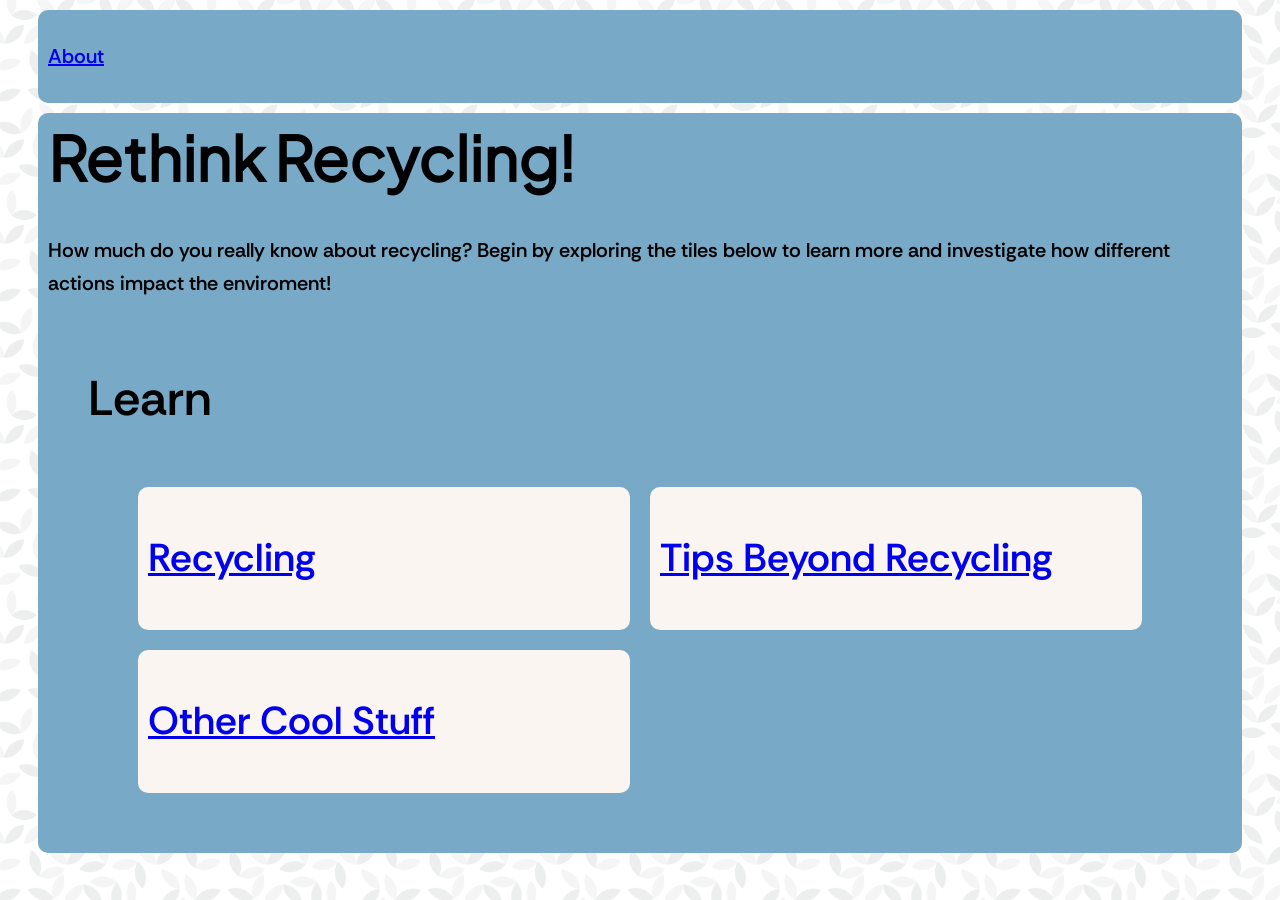
<file: index.html>
<!doctype html>
<html lang="en">
<head>
	<meta charset="utf-8">
	<meta name="viewport" content="width=device-width, initial-scale=1.0">
	<title>Home - Rethink Recycling</title>
	<link rel="stylesheet" href="styles.css">
</head>
<body>
	<nav>
	<p><a href=./about.html>About</a></p>
	</nav>
	<main>
	<h1>Rethink Recycling!</h1>
		<p>How much do you really know about recycling? Begin by exploring the tiles below to learn more and investigate how different actions impact the enviroment!</p>
		<div class=learn>
			<h2>Learn</h2>
			<div class=learn-tiles>
				<div class=learn-tile>
					<a href=./recycling.html>
					<h3>Recycling</h3>
					</a>
				</div>
				<div class=learn-tile>
					<a href=./tips.html>
					<h3>Tips Beyond Recycling</h3>
					</a>
				</div>
				<div class=learn-tile>
					<a href=./stuff.html>
					<h3>Other Cool Stuff</h3>
					</a>
				</div>
			</div>
		</div>
	</main>
</body>
</html>
</file>
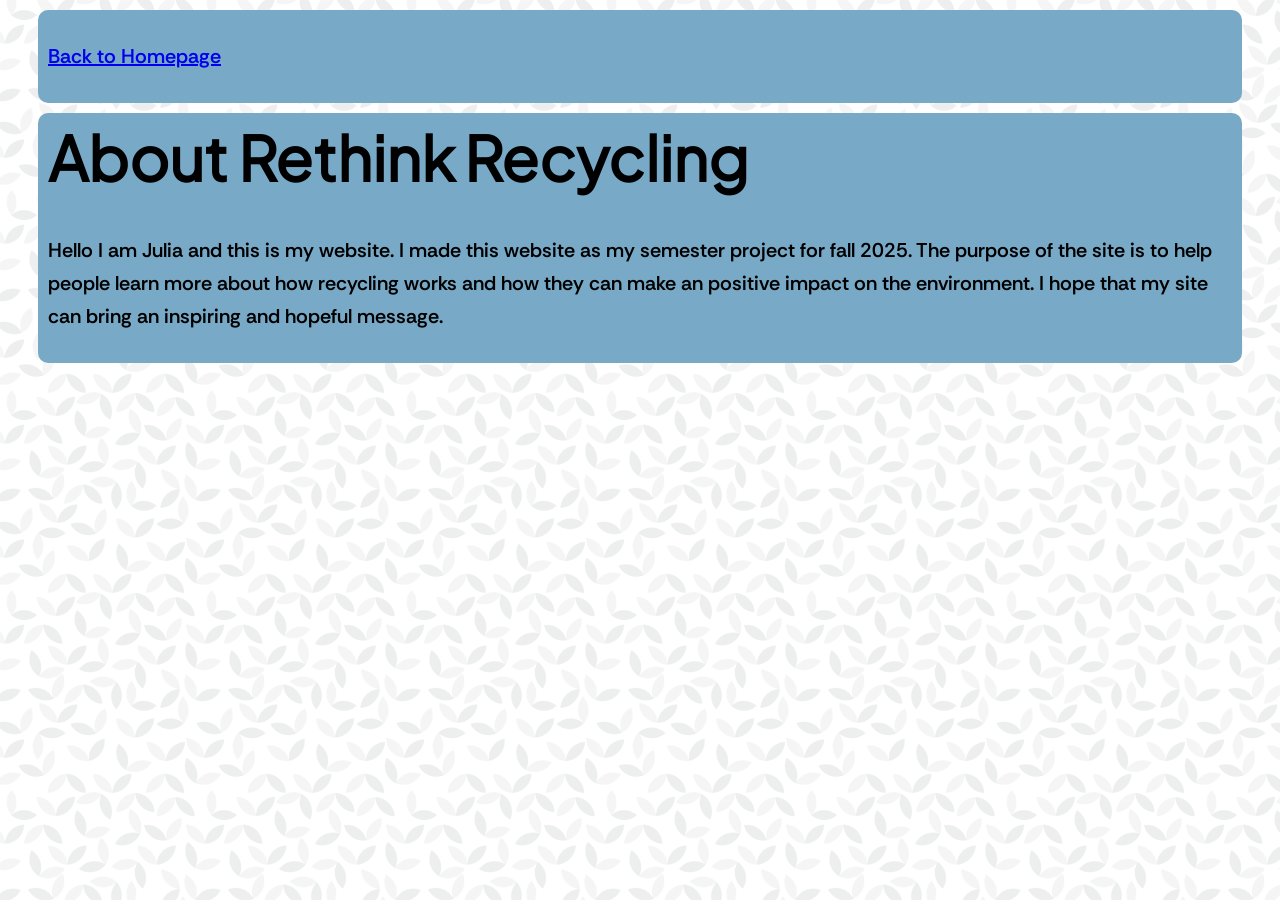
<file: about.html>
<!doctype html>
<html lang="en">
<head>
	<meta charset="utf-8">
	<meta name="viewport" content="width=device-width, initial-scale=1.0">
	<title>About - Rethink Recycling</title>
	<link rel="stylesheet" href="styles.css">
</head>
<body>
	<nav>
		<p><a href=./index.html>Back to Homepage</a></p>
	</nav>
  <main>
    <h1>About Rethink Recycling</h1>
    <p>Hello I am Julia and this is my website. I made this website as my semester project for fall 2025. The purpose of the 
    site is to help people learn more about how recycling works and how they can make an positive impact on the environment. I 
    hope that my site can bring an inspiring and hopeful message. </p>
  </main>
</body>
</file>
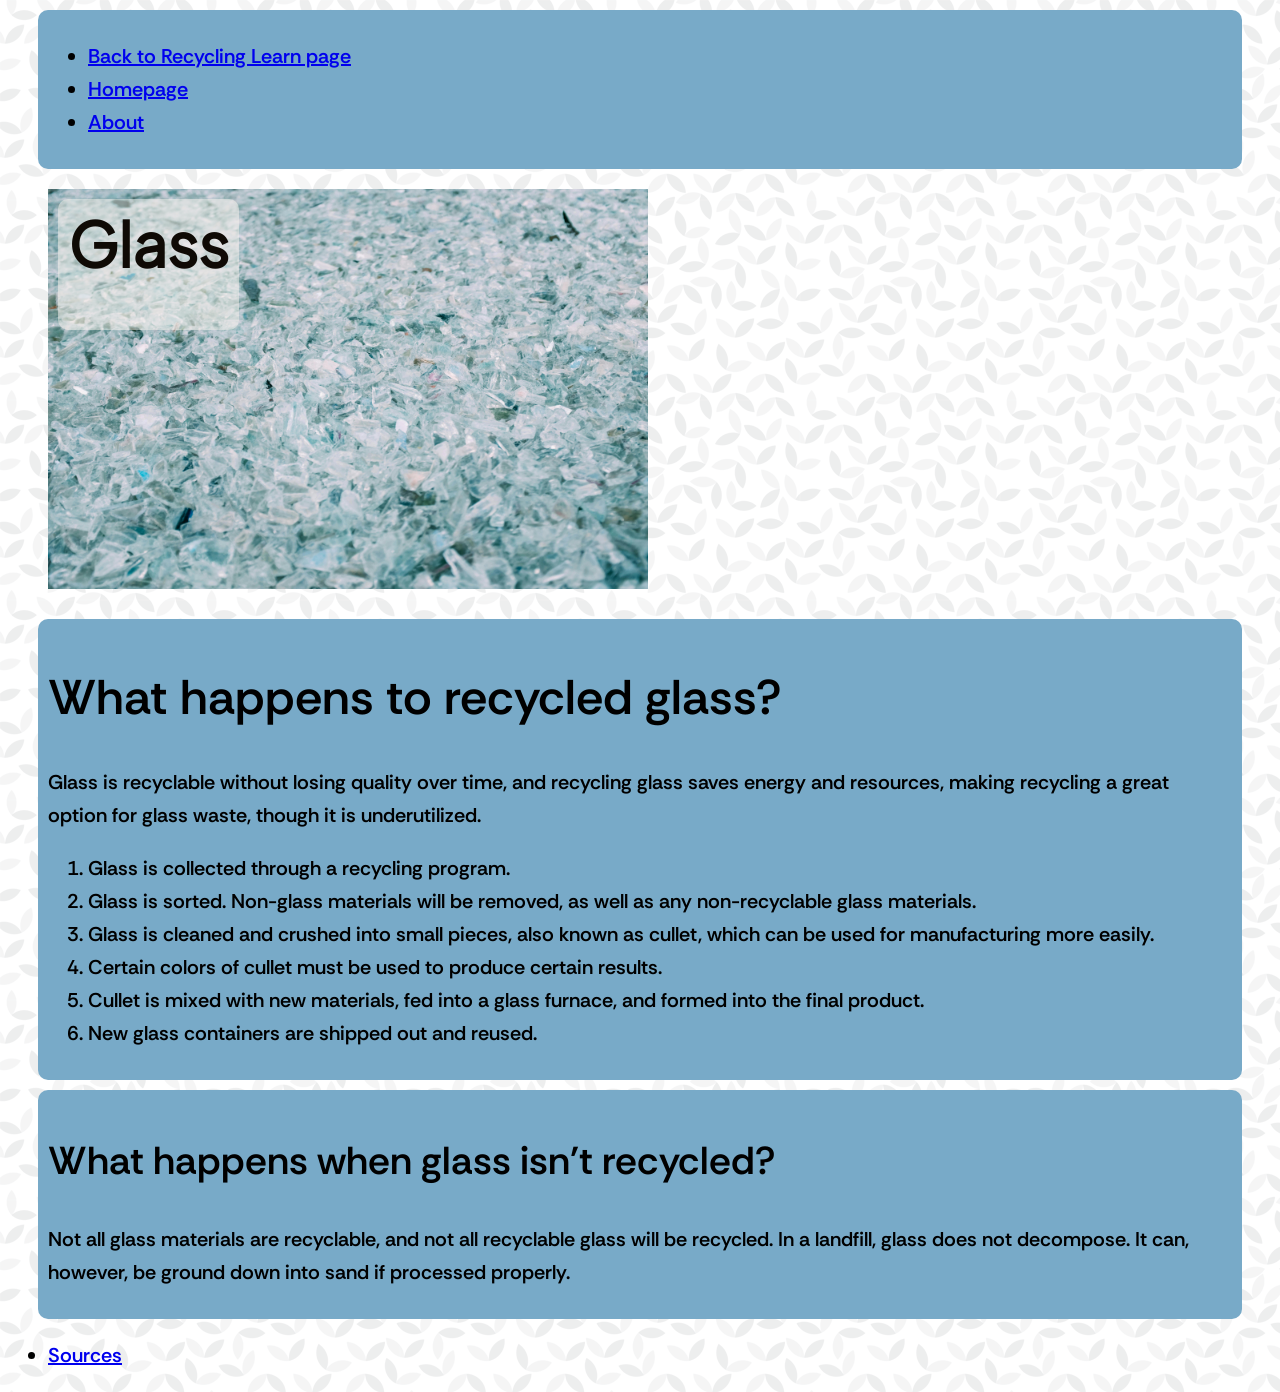
<file: glass.html>
<!doctype html>
<html lang="en">
<head>
	<meta charset="utf-8">
	<meta name="viewport" content="width=device-width, initial-scale=1.0">
	<title>Learn about Recycling Glass</title>
	<link rel="stylesheet" href="styles.css">
</head>
<body>
	<nav>
		<ul>
      <li><a href=./recycling.html>Back to Recycling Learn page</a></li>
			<li><a href=./index.html>Homepage</a></li>
			<li><a href=./about.html>About</a></li>
		</ul>
	</nav>
  <figure>
		<img src=./images/glass.jpg width=600px height=400px>
		<figcaption><h1>Glass</h1></figcaption>
	</figure>
	<main>
	  <h2>What happens to recycled glass?</h2>
    	<p>Glass is recyclable without losing quality over time, and recycling glass saves energy and resources, making 
		recycling a great option for glass waste, though it is underutilized. </p>
		<ol>
			<li>Glass is collected through a recycling program. </li>
			<li>Glass is sorted. Non-glass materials will be removed, as well as any non-recyclable glass materials. </li>
			<li>Glass is cleaned and crushed into small pieces, also known as cullet, which can be used for manufacturing 
			more easily. </li>
			<li>Certain colors of cullet must be used to produce certain results. </li>
			<li>Cullet is mixed with new materials, fed into a glass furnace, and formed into the final product. </li>
			<li>New glass containers are shipped out and reused. </li>
		</ol>
	</main>
  <aside>
    <h3>What happens when glass isn't recycled?</h3>
    <p>Not all glass materials are recyclable, and not all recyclable glass will be recycled. In a landfill, glass does not decompose. It can, however, be ground down into sand if processed properly. </p>
  </aside>
	<footer>
		<ul>
			<li><a href=./stuff.html>Sources</a></li>
		</ul>
	</footer>
</body>
</html>
</file>
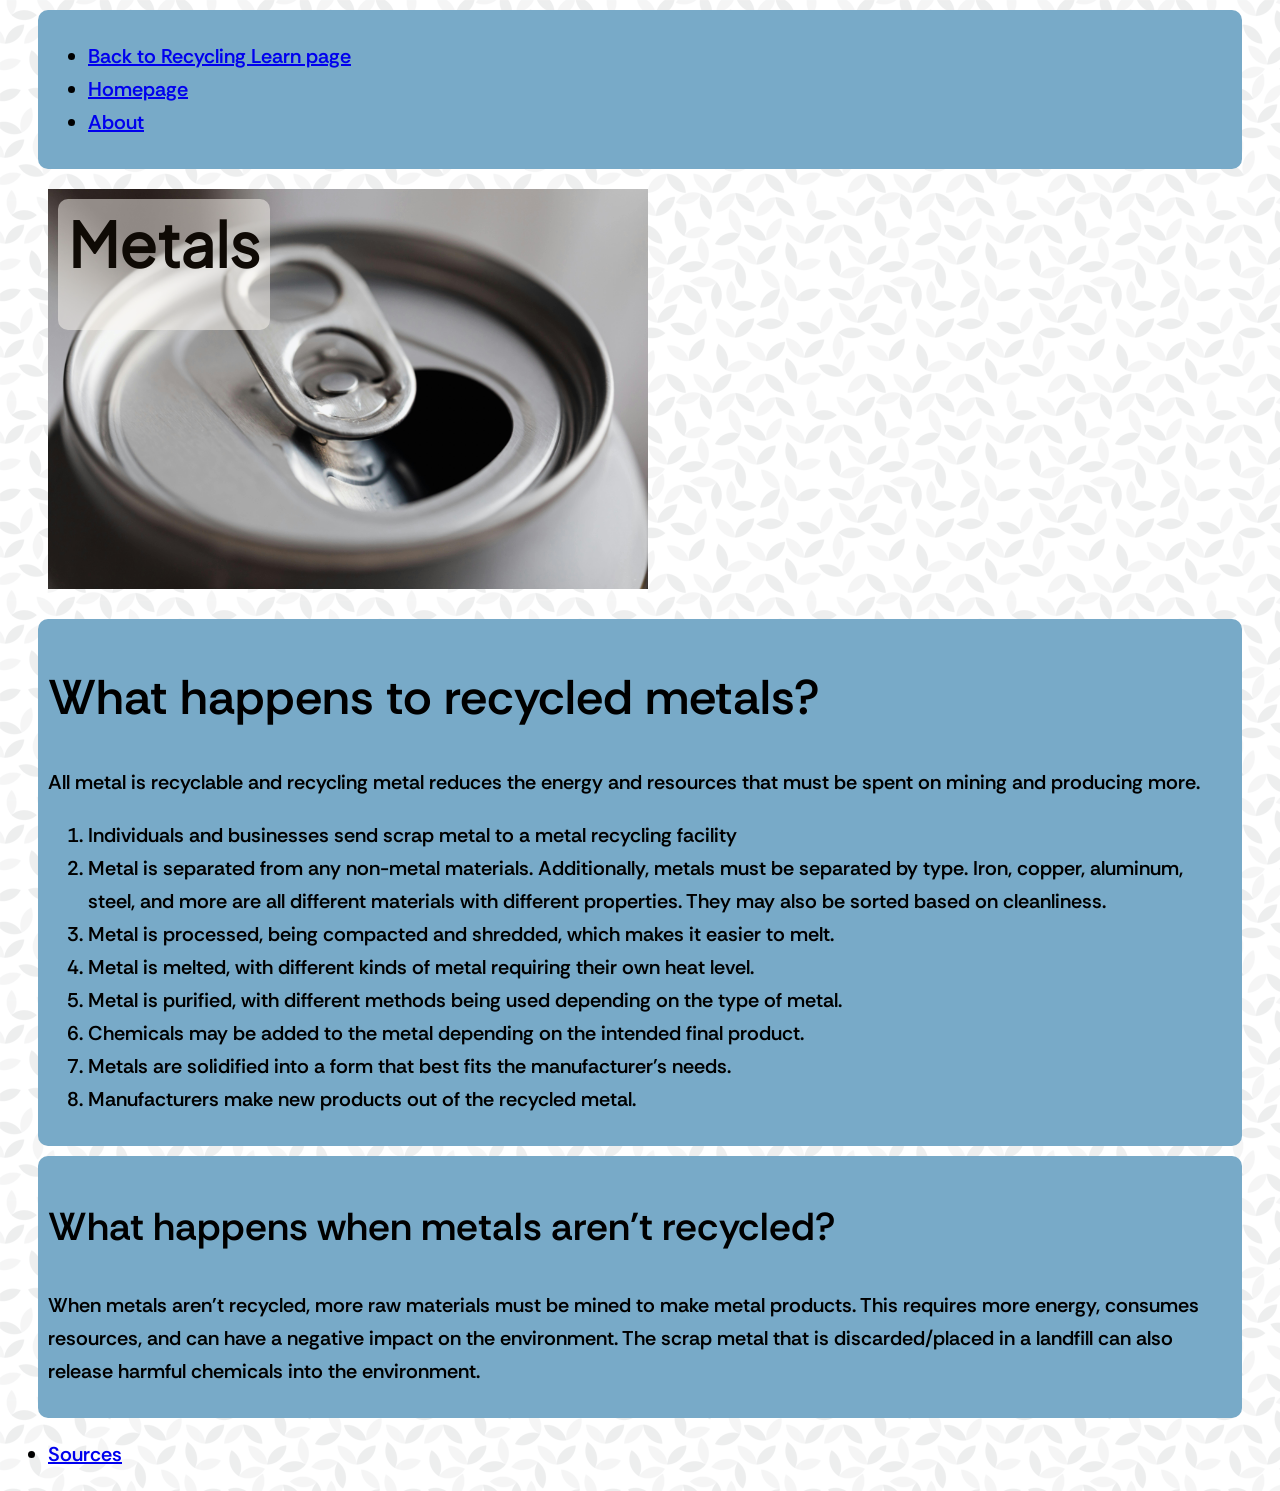
<file: metal.html>
<!doctype html>
<html lang="en">
<head>
	<meta charset="utf-8">
	<meta name="viewport" content="width=device-width, initial-scale=1.0">
	<title>Learn about Recycling Metal</title>
	<link rel="stylesheet" href="styles.css">
</head>
<body>
	<nav>
		<ul>
      <li><a href=./recycling.html>Back to Recycling Learn page</a></li>
			<li><a href=./index.html>Homepage</a></li>
			<li><a href=./about.html>About</a></li>
		</ul>
	</nav>
  <figure>
		<img src=./images/metal.jpg width=600px height=400px>
		<figcaption><h1>Metals</h1></figcaption>
	</figure>
	<main>
	  <h2>What happens to recycled metals?</h2>
    	<p>All metal is recyclable and recycling metal reduces the energy and resources that must be spent on mining and producing more. </p>
		<ol>
			<li>Individuals and businesses send scrap metal to a metal recycling facility</li>
			<li>Metal is separated from any non-metal materials. Additionally, metals must be separated by type. Iron, copper, aluminum, steel, and more are all different materials with different properties. They may also be sorted based on cleanliness. </li>
			<li>Metal is processed, being compacted and shredded, which makes it easier to melt. </li>
			<li>Metal is melted, with different kinds of metal requiring their own heat level. </li>
			<li>Metal is purified, with different methods being used depending on the type of metal. </li>
			<li>Chemicals may be added to the metal depending on the intended final product. </li>
			<li>Metals are solidified into a form that best fits the manufacturer's needs. </li>
			<li>Manufacturers make new products out of the recycled metal. </li>
		</ol>
	</main>
  <aside>
    <h3>What happens when metals aren't recycled?</h3>
    <p>When metals aren't recycled, more raw materials must be mined to make metal products. This requires more energy, consumes resources, and can have a negative impact on the environment. The scrap metal that is discarded/placed in a landfill can also release harmful chemicals into the environment. </p>
  </aside>
	<footer>
		<ul>
			<li><a href=./stuff.html>Sources</a></li>
		</ul>
	</footer>
</body>
</html>
</file>
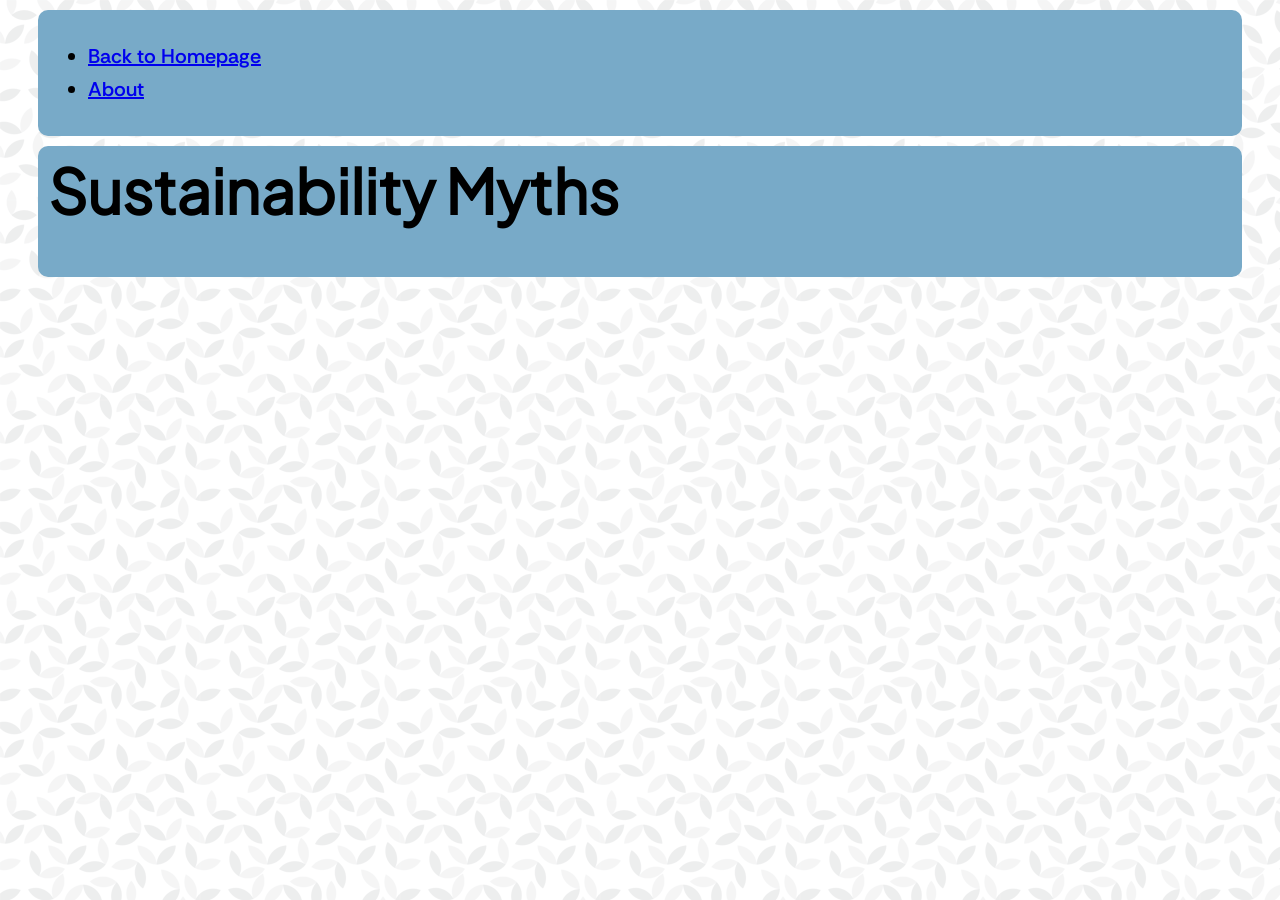
<file: myths.html>
<!doctype html>
<html lang="en">
<head>
	<meta charset="utf-8">
	<meta name="viewport" content="width=device-width, initial-scale=1.0">
	<title>Sustainability Myths - Rethink Recycling</title>
	<link rel="stylesheet" href="styles.css">
</head>
<body>
	<nav>
    <ul>
		  <li><a href=./index.html>Back to Homepage</a></li>
      <li><a href=./about.html>About</a></li>
    </ul>
	</nav>
  <main>
    <h1>Sustainability Myths</h1>
    <p></p>
  </main>
</body>
</file>
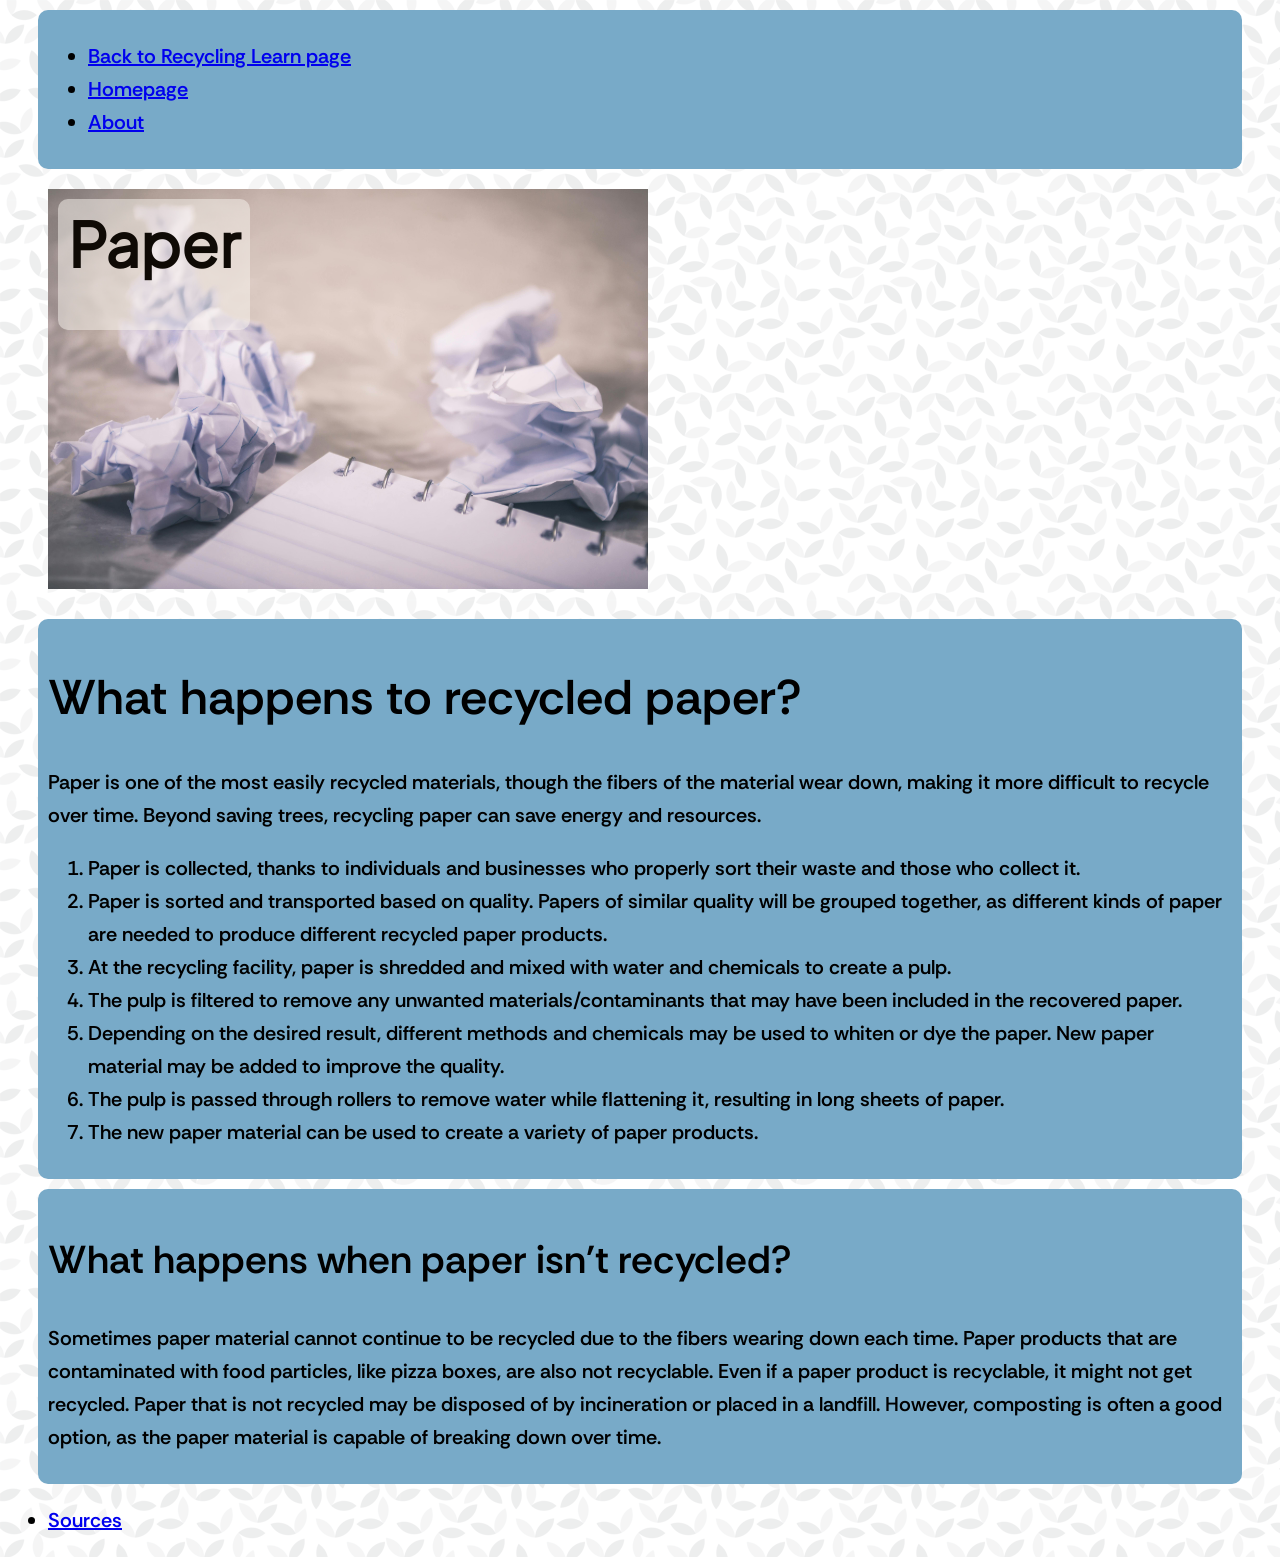
<file: paper.html>
<!doctype html>
<html lang="en">
<head>
	<meta charset="utf-8">
	<meta name="viewport" content="width=device-width, initial-scale=1.0">
	<title>Learn about Recycling Paper</title>
	<link rel="stylesheet" href="styles.css">
</head>
<body>
	<nav>
		<ul>
      <li><a href=./recycling.html>Back to Recycling Learn page</a></li>
			<li><a href=./index.html>Homepage</a></li>
			<li><a href=./about.html>About</a></li>
		</ul>
	</nav>
  <figure>
		<img src=./images/paper.jpg width=600px height=400px>
		<figcaption><h1>Paper</h1></figcaption>
	</figure>
	<main>
	  <h2>What happens to recycled paper?</h2>
    	<p>Paper is one of the most easily recycled materials, though the fibers of the material wear down, making it more 
		difficult to recycle over time. Beyond saving trees, recycling paper can save energy and resources. </p>
		<ol>
			<li>Paper is collected, thanks to individuals and businesses who properly sort their waste and those who collect 
			it. </li>
			<li>Paper is sorted and transported based on quality. Papers of similar quality will be grouped together, as 
			different kinds of paper are needed to produce different recycled paper products. </li>
			<li>At the recycling facility, paper is shredded and mixed with water and chemicals to create a pulp. </li>
			<li>The pulp is filtered to remove any unwanted materials/contaminants that may have been included in the 
			recovered paper. </li>
			<li>Depending on the desired result, different methods and chemicals may be used to whiten or dye the paper. New 
			paper material may be added to improve the quality. </li>
			<li>The pulp is passed through rollers to remove water while flattening it, resulting in long sheets of paper. </li>
			<li>The new paper material can be used to create a variety of paper products. </li>
		</ol>
	</main>
  <aside>
    <h3>What happens when paper isn't recycled?</h3>
    <p>Sometimes paper material cannot continue to be recycled due to the fibers wearing down each time. Paper products that 
	are contaminated with food particles, like pizza boxes, are also not recyclable. Even if a paper product is recyclable, 
	it might not get recycled. Paper that is not recycled may be disposed of by incineration or placed in a landfill. 
	However, composting is often a good option, as the paper material is capable of breaking down over time. </p>
  </aside>
	<footer>
		<ul>
			<li><a href=stuff.html>Sources</a></li>
		</ul>
	</footer>
</body>
</html>
</file>
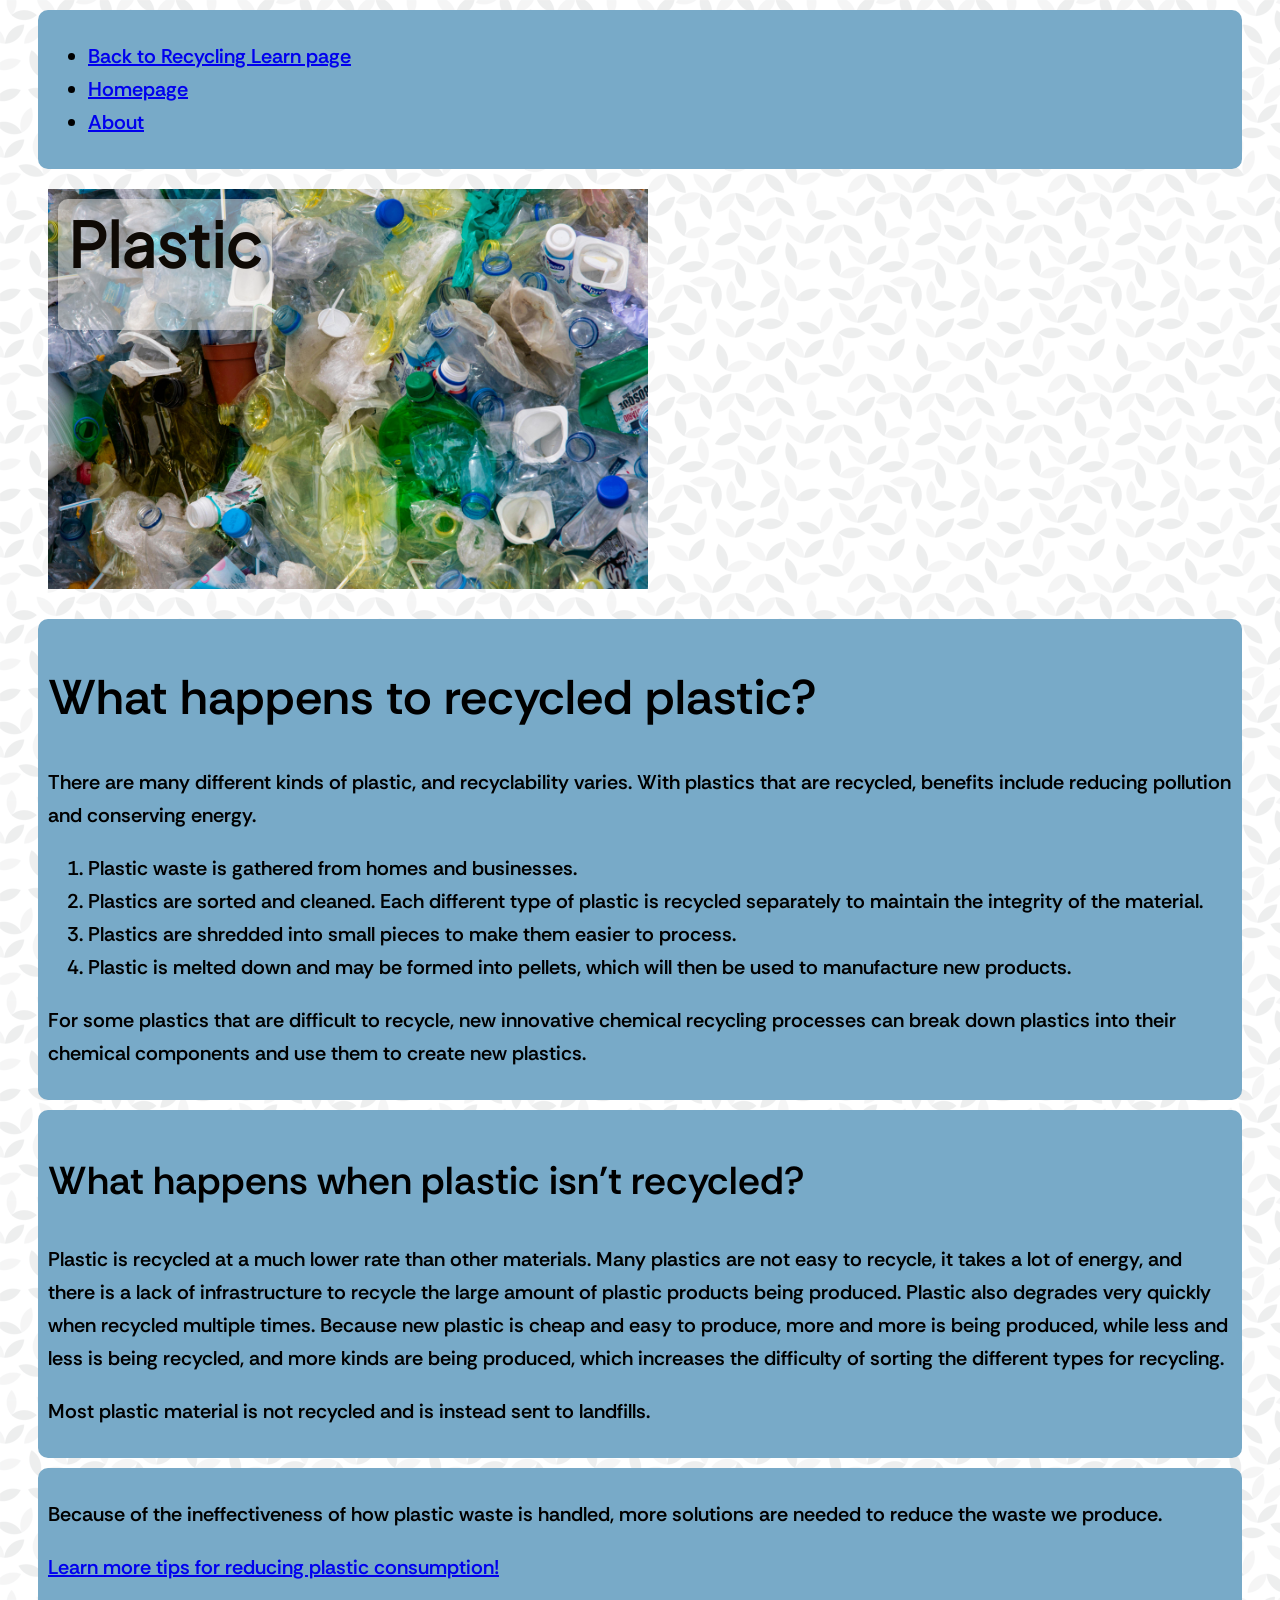
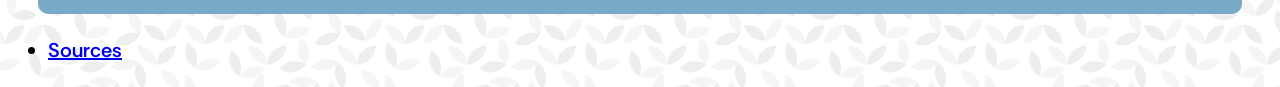
<file: plastic.html>
<!doctype html>
<html lang="en">
<head>
	<meta charset="utf-8">
	<meta name="viewport" content="width=device-width, initial-scale=1.0">
	<title>Learn about Recycling Plastic</title>
	<link rel="stylesheet" href="styles.css">
</head>
<body>
	<nav>
		<ul>
      <li><a href=./recycling.html>Back to Recycling Learn page</a></li>
			<li><a href=./index.html>Homepage</a></li>
			<li><a href=./about.html>About</a></li>
		</ul>
	</nav>
	<figure>
		<img src=./images/plastic.jpg width=600px height=400px>
		<figcaption><h1>Plastic</h1></figcaption>
	</figure>
	<main>
	  <h2>What happens to recycled plastic?</h2>
    	<p>There are many different kinds of plastic, and recyclability varies. With plastics that are recycled, benefits include reducing pollution and conserving energy. </p>
		<ol>
			<li>Plastic waste is gathered from homes and businesses. </li>
			<li>Plastics are sorted and cleaned. Each different type of plastic is recycled separately to maintain the integrity of the material. </li>
			<li>Plastics are shredded into small pieces to make them easier to process. </li>
			<li>Plastic is melted down and may be formed into pellets, which will then be used to manufacture new products. </li>
		</ol>
		<p>For some plastics that are difficult to recycle, new innovative chemical recycling processes can break down plastics into their chemical components and use them to create new plastics. </p>
	</main>
  <aside>
    <h3>What happens when plastic isn't recycled?</h3>
    <p>Plastic is recycled at a much lower rate than other materials. Many plastics are not easy to recycle, it takes a lot of energy, and there is a lack of infrastructure to recycle the large amount of plastic products being produced. Plastic also degrades very quickly when recycled multiple times. Because new plastic is cheap and easy to produce, more and more is being produced, while less and less is being recycled, and more kinds are being produced, which increases the difficulty of sorting the different types for recycling. </p>
	  <p>Most plastic material is not recycled and is instead sent to landfills. </p>
  </aside>
	<div>
    		<p>Because of the ineffectiveness of how plastic waste is handled, more solutions are needed to reduce the waste we produce. </p>
    		<p><a href=./tips.html>Learn more tips for reducing plastic consumption!</a></p>
	</div>
	<footer>
		<ul>
			<li><a href=./stuff.html>Sources</a></li>
		</ul>
	</footer>
</body>
</html>
</file>
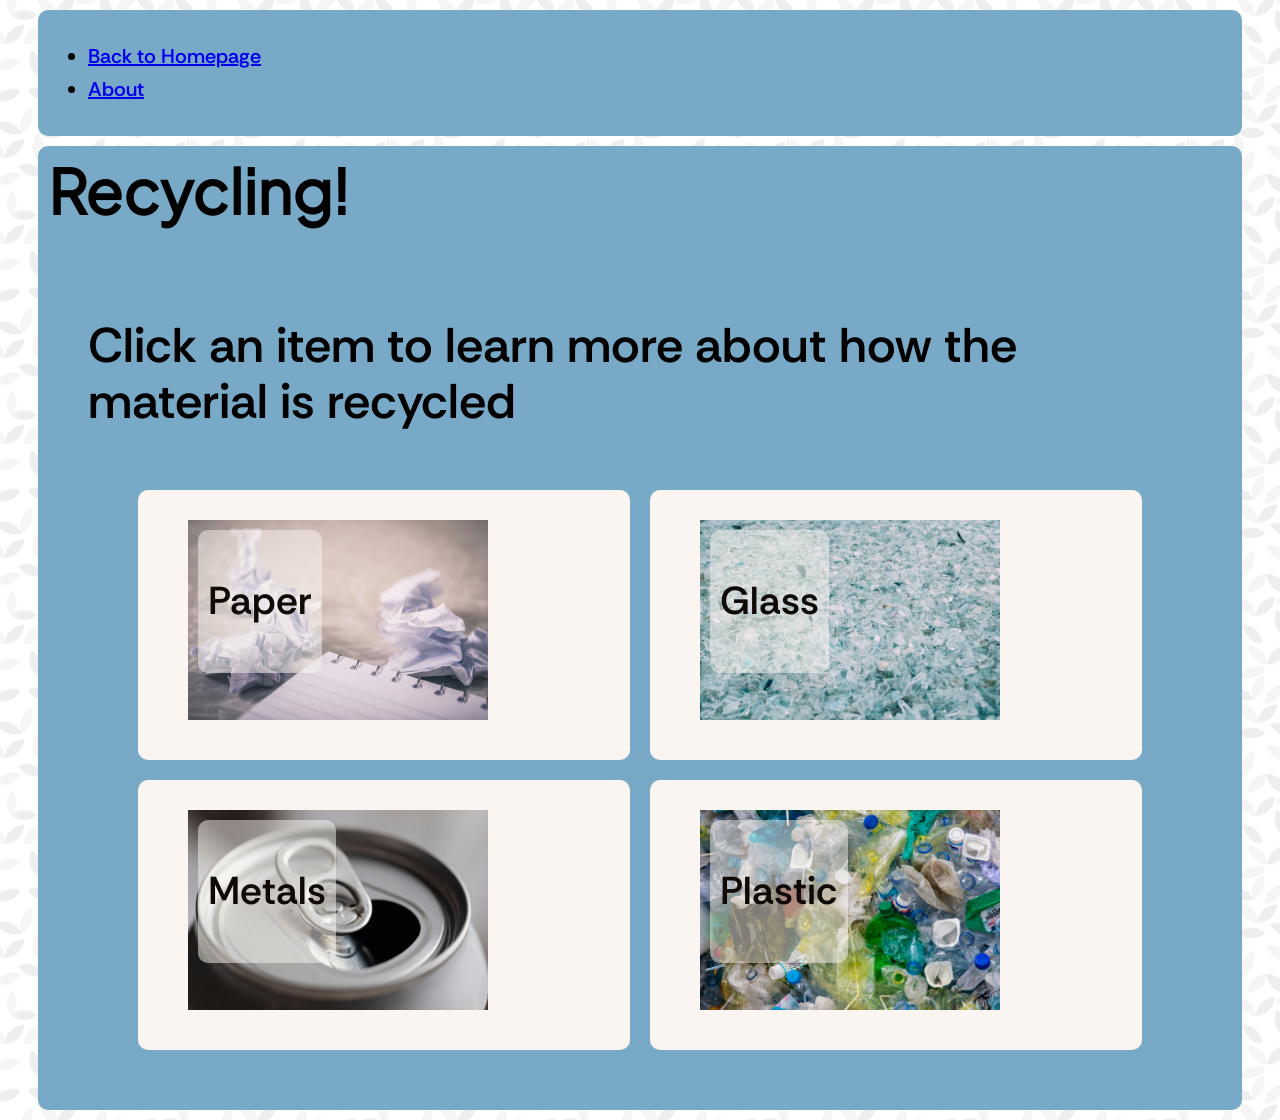
<file: recycling.html>
<!doctype html>
<html lang="en">
<head>
	<meta charset="utf-8">
	<meta name="viewport" content="width=device-width, initial-scale=1.0">
	<title>Learn about Recycling</title>
	<link rel="stylesheet" href="styles.css">
</head>
<body>
	<nav>
		<ul>
			<li><a href=./index.html>Back to Homepage</a></li>
			<li><a href=./about.html>About</a></li>
		</ul>
	</nav>
	<main>
	<h1>Recycling!</h1>
		<div class=learn>
			<h2>Click an item to learn more about how the material is recycled</h2>
			<div class=recycling-tiles>
				<div class=recycling-tile>
					<a href=./paper.html>
						<figure>
							<img src=./images/paper.jpg height=200px width=300px>
							<figcaption><h3>Paper</h3></figcaption>
						</figure>
					</a>
				</div>
				<div class=recycling-tile>
					<a href=./glass.html>
						<figure>
							<img src=./images/glass.jpg height=200px width=300px>
							<figcaption><h3>Glass</h3></figcaption>
						</figure>
					</a>
				</div>
				<div class=recycling-tile>
					<a href=./metal.html>
						<figure>
							<img src=./images/metal.jpg height=200px width=300px>
							<figcaption><h3>Metals</h3></figcaption>
						</figure>
					</a>
				</div>
				<div class=recycling-tile>
					<a href=./plastic.html>
						<figure>
							<img src=./images/plastic.jpg height=200px width=300px>
							<figcaption><h3>Plastic</h3></figcaption>
						</figure>
					</a>
				</div>
			</div>
		</div>
	</main>
</body>
</html>
</file>
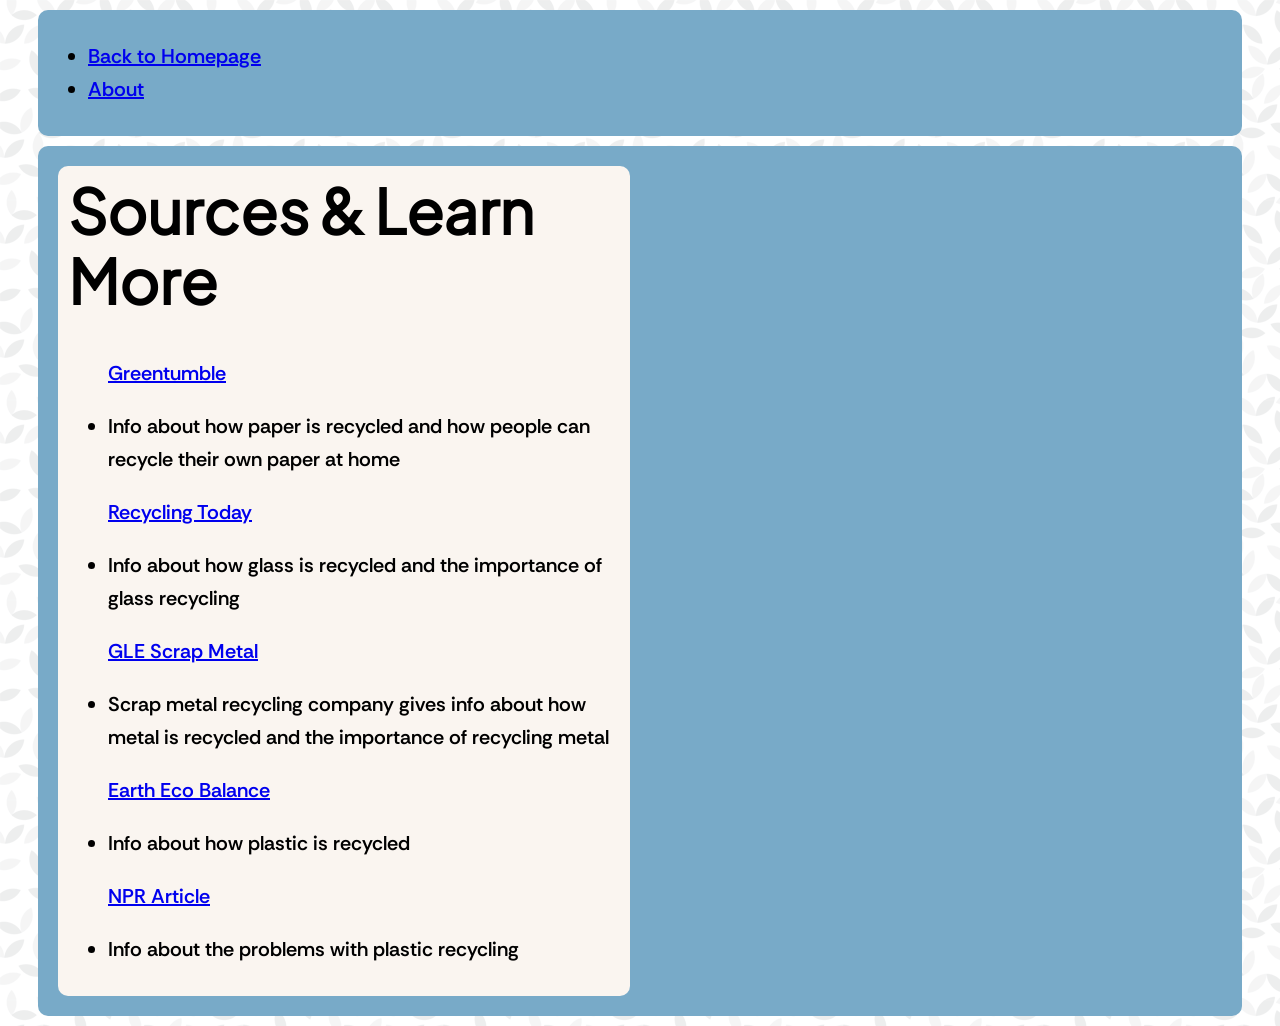
<file: stuff.html>
<!doctype html>
<html lang="en">
<head>
	<meta charset="utf-8">
	<meta name="viewport" content="width=device-width, initial-scale=1.0">
	<title>Cool Stuff - Rethink Recycling</title>
	<link rel="stylesheet" href="styles.css">
</head>
<body>
	<nav>
    <ul>
		  <li><a href=./index.html>Back to Homepage</a></li>
      <li><a href=./about.html>About</a></li>
    </ul>
	</nav>
  <div class=stuff>
    <div class=thing>
      <h1>Sources & Learn More</h1>
      <ul>
        <p><a href=https://greentumble.com/how-is-paper-recycled-step-by-step target="_blank">Greentumble</a></p>
			<li>Info about how paper is recycled and how people can recycle their own paper at home</li>
		<p><a href=https://www.recyclingtoday.org/blogs/news/how-glass-is-recycled-step-by-step-from-bin-to-bottle target="_blank">Recycling Today</a></p>
		  <li>Info about how glass is recycled and the importance of glass recycling</li>
		<p><a href=https://glescrap.com/blog/recycling-firms-process-scrap-metal-goes-sold-manufacturers/ target="_blank">GLE Scrap Metal</a></p>
		  <li>Scrap metal recycling company gives info about how metal is recycled and the importance of recycling metal</li>
		<p><a href=https://earthecobalance.com/how-is-plastic-recycled/ target="_blank">Earth Eco Balance</a></p>
		  <li>Info about how plastic is recycled</li>
		<p><a href=https://www.npr.org/2022/10/24/1131131088/recycling-plastic-is-practically-impossible-and-the-problem-is-getting-worse target="_blank">NPR Article</a></p>
		  <li>Info about the problems with plastic recycling</li>
      </ul>
    </div>
  </div>
</body>
</file>
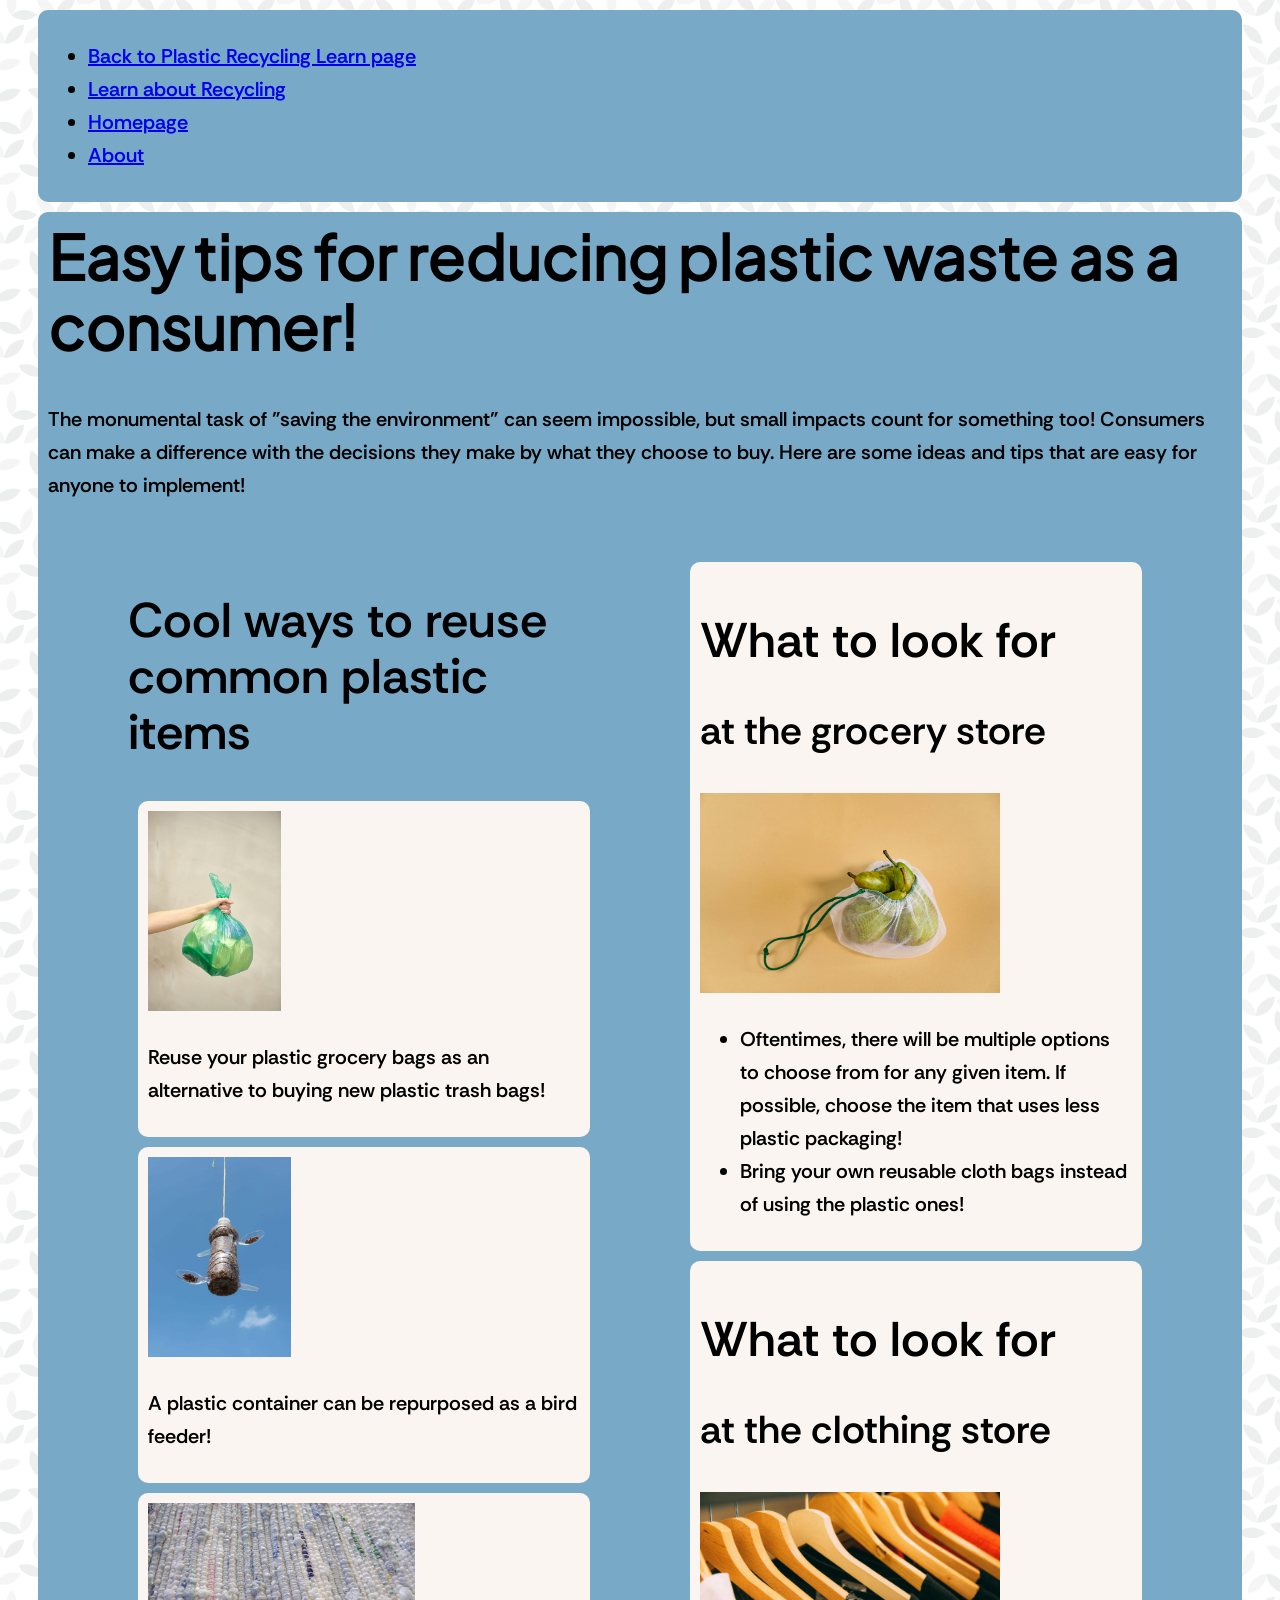
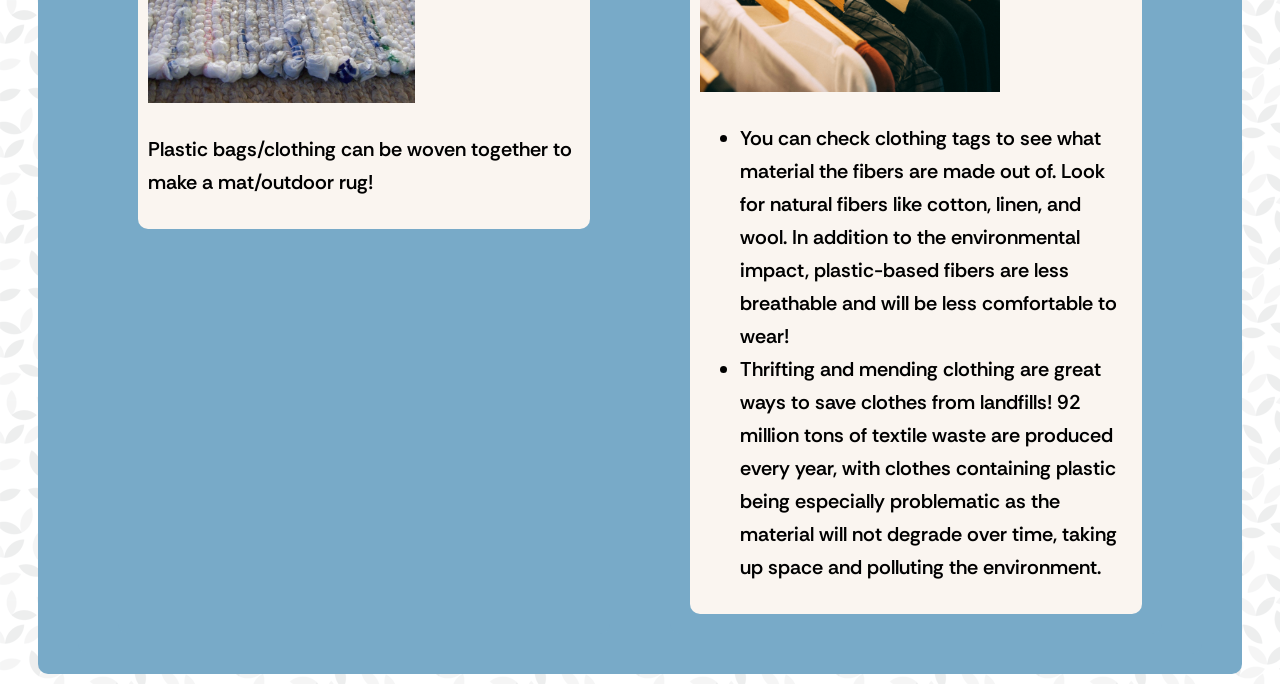
<file: tips.html>
<!doctype html>
<html lang="en">
<head>
	<meta charset="utf-8">
	<meta name="viewport" content="width=device-width, initial-scale=1.0">
	<title>Sustainability Tips - Plastic</title>
	<link rel="stylesheet" href="styles.css">
</head>
<body>
	<nav>
		<ul>
      <li><a href=./plastic.html>Back to Plastic Recycling Learn page</a></li>
      <li><a href=./recycling.html>Learn about Recycling</a></li>
			<li><a href=./index.html>Homepage</a></li>
			<li><a href=./about.html>About</a></li>
		</ul>
	</nav>
  <main>
    <h1>Easy tips for reducing plastic waste as a consumer!</h1>
    <p>The monumental task of "saving the environment" can seem impossible, but small impacts count for something too! 
    Consumers can make a difference with the decisions they make by what they choose to buy. Here are some ideas and tips that are easy for anyone to implement!</p>
    <div class=tips>
      <div class=reuse-ideas>
        <h2>Cool ways to reuse common plastic items</h2>
        <div class=idea>
          <img src=./images/bag.jpg height=200px>
          <p>Reuse your plastic grocery bags as an alternative to buying new plastic trash bags!</p>
        </div>
        <div class=idea>
          <img src=./images/bird-feeder.jpg height=200px>
          <p>A plastic container can be repurposed as a bird feeder!</p>
        </div>
        <div class=idea>
          <img src=./images/rug.jpg height=200px>
          <p>Plastic bags/clothing can be woven together to make a mat/outdoor rug!</p>
        </div>
      </div>
      <div class=buying-tips>
        <div class=tip>
          <h2>What to look for</h2>
          <h3>at the grocery store</h3>
			<img src=./images/grocery.jpg height=200px>
          <ul>
			  <li>Oftentimes, there will be multiple options to choose from for any given item. If possible, choose the item that uses less plastic packaging!</li>
			  <li>Bring your own reusable cloth bags instead of using the plastic ones!</li>
		  </ul>
        </div>
        <div class=tip>
          <h2>What to look for</h2>
          <h3>at the clothing store</h3>
			<img src=./images/clothes.jpg height=200px>
          <ul>
			  <li>You can check clothing tags to see what material the fibers are made out of. Look for natural fibers like cotton, linen, and wool. In addition to the environmental impact, plastic-based fibers are less breathable and will be less comfortable to wear!</li>
			  <li>Thrifting and mending clothing are great ways to save clothes from landfills! 92 million tons of textile waste are produced every year, with clothes containing plastic being especially problematic as the material will not degrade over time, taking up space and polluting the environment. </li>
		  </ul>
        </div>
      </div>
    </div>
  </main>
</body>
</html>
</file>
<file: styles.css>
/* rethink-sans-regular - latin */
@font-face {
  font-display: swap; /* Check https://developer.mozilla.org/en-US/docs/Web/CSS/@font-face/font-display for other options. */
  font-family: 'Rethink Sans';
  font-style: normal;
  font-weight: 400;
  src: url('./fonts/rethink-sans-v7-latin-regular.woff2') format('woff2'); /* Chrome 36+, Opera 23+, Firefox 39+, Safari 12+, iOS 10+ */
}
/* rethink-sans-600 - latin */
@font-face {
  font-display: swap; /* Check https://developer.mozilla.org/en-US/docs/Web/CSS/@font-face/font-display for other options. */
  font-family: 'Rethink Sans';
  font-style: normal;
  font-weight: 600;
  src: url('./fonts/rethink-sans-v7-latin-600.woff2') format('woff2'); /* Chrome 36+, Opera 23+, Firefox 39+, Safari 12+, iOS 10+ */
}
/* plus-jakarta-sans-regular - latin */
@font-face {
  font-display: swap; /* Check https://developer.mozilla.org/en-US/docs/Web/CSS/@font-face/font-display for other options. */
  font-family: 'Plus Jakarta Sans';
  font-style: normal;
  font-weight: 400;
  src: url('./fonts/plus-jakarta-sans-v12-latin-regular.woff2') format('woff2'); /* Chrome 36+, Opera 23+, Firefox 39+, Safari 12+, iOS 10+ */
}
figcaption {
  position: absolute;
  z-index: 1;
  top: 0;
  background-color: rgba(250, 245, 240, 0.5);
  padding: 10px;
  margin: 10px;
  border-radius: 10px;
  color: rgb(15, 10, 5);
}
figure {
  position: relative;
}
.recycling-tiles, .stuff, .tips {
  display: grid;
  grid-template-columns: 1fr 1fr;
}
.recycling-tiles {
  grid-template-rows: 1fr 1fr;
}
.learn-tiles {
  display: grid;
  grid-template-columns: 1fr 1fr;
  grid-template-rows: 1fr 1fr;
}
.learn-tile, .recycling-tile, .thing, .tip, .idea {
  background-color: rgb(250, 245, 240);
  margin: 10px;
  padding: 10px;
  border-radius: 10px;
}
body {
  background-image: url(./images/leaves.webp);
  font-family: 'Rethink Sans', sans-serif;
  font-weight: 600;
}
nav, main, div, aside {
  background-color: rgb(120, 170, 200);
  margin: 10px 30px 10px 30px;
  padding: 10px;
  border-radius: 10px;
}
h1 {
  font-family: 'Plus Jakarta Sans';
}


html {font-size: 20px;}

body {
  line-height: 1.65;
}

p {
  font-size: 1em;
}

h1,
h2,
h3,
h4,
h5 {
  line-height: 1.15;
}

h1,
.text-size-h1 {
  margin-top: 0;
  font-size: 3.05em;
}

h2,
.text-size-h2 { font-size: 2.44em; }

h3,
.text-size-h3 { font-size: 1.95em; }

h4,
.text-size-h4 { font-size: 1.56em; }

h5,
.text-size-h5 { font-size: 1.25em; }

.text-caption { font-size: 0.8em; }

small,
.text-small {
  font-size: 0.64em;
}
</file>
